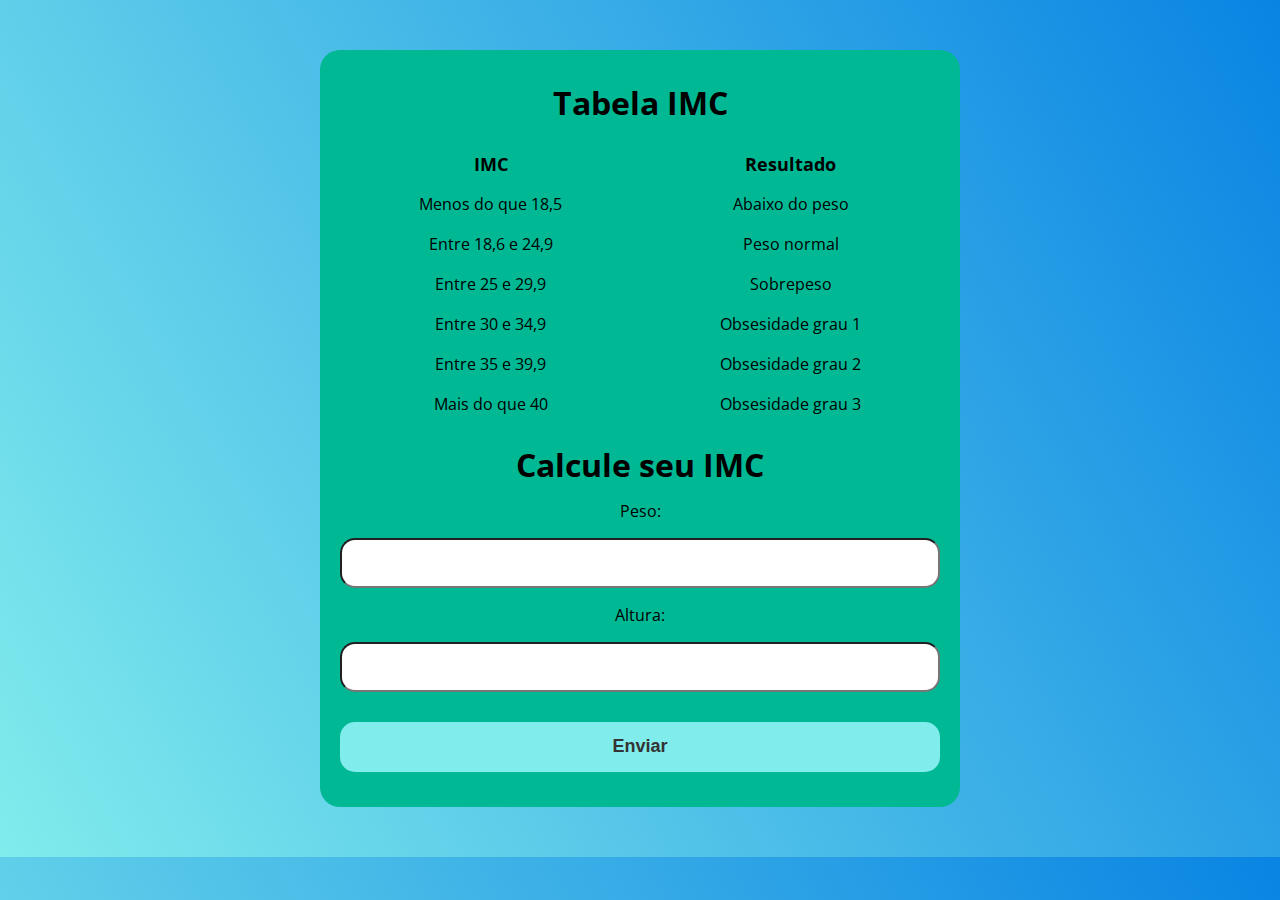
<file: index.html>
<!DOCTYPE html>
<html lang="pt-BR">
  <head>
    <meta charset="UTF-8" />
    <meta http-equiv="X-UA-Compatible" content="IE=edge" />
    <meta name="viewport" content="width=device-width, initial-scale=1.0" />
    <link rel="stylesheet" href="./assets/css/style.css" />
    <title>Tabela IMC</title>
  </head>
  <body>
    <section class="container">
      <h1>Tabela IMC</h1>
      <div class="dados">
        <div>
          <h2>IMC</h2>
          <p>Menos do que 18,5</p>
          <p>Entre 18,6 e 24,9</p>
          <p>Entre 25 e 29,9</p>
          <p>Entre 30 e 34,9</p>
          <p>Entre 35 e 39,9</p>
          <p>Mais do que 40</p>
        </div>
        <div>
          <h2>Resultado</h2>
          <p>Abaixo do peso</p>
          <p>Peso normal</p>
          <p>Sobrepeso</p>
          <p>Obsesidade grau 1</p>
          <p>Obsesidade grau 2</p>
          <p>Obsesidade grau 3</p>
        </div>
      </div>

      <h1>Calcule seu IMC</h1>
      <form action="#" id="formulario" method="post">
        <label for="peso">Peso:</label>
        <input type="text" id="peso" name="peso" />

        <label for="altura">Altura:</label>
        <input type="text" id="altura" name="altura" />

        <button type="submit">Enviar</button>
      </form>

      <div id="resultado"></div>
    </section>
    <script src="./assets/js/main.js"></script>
  </body>
</html>
</file>
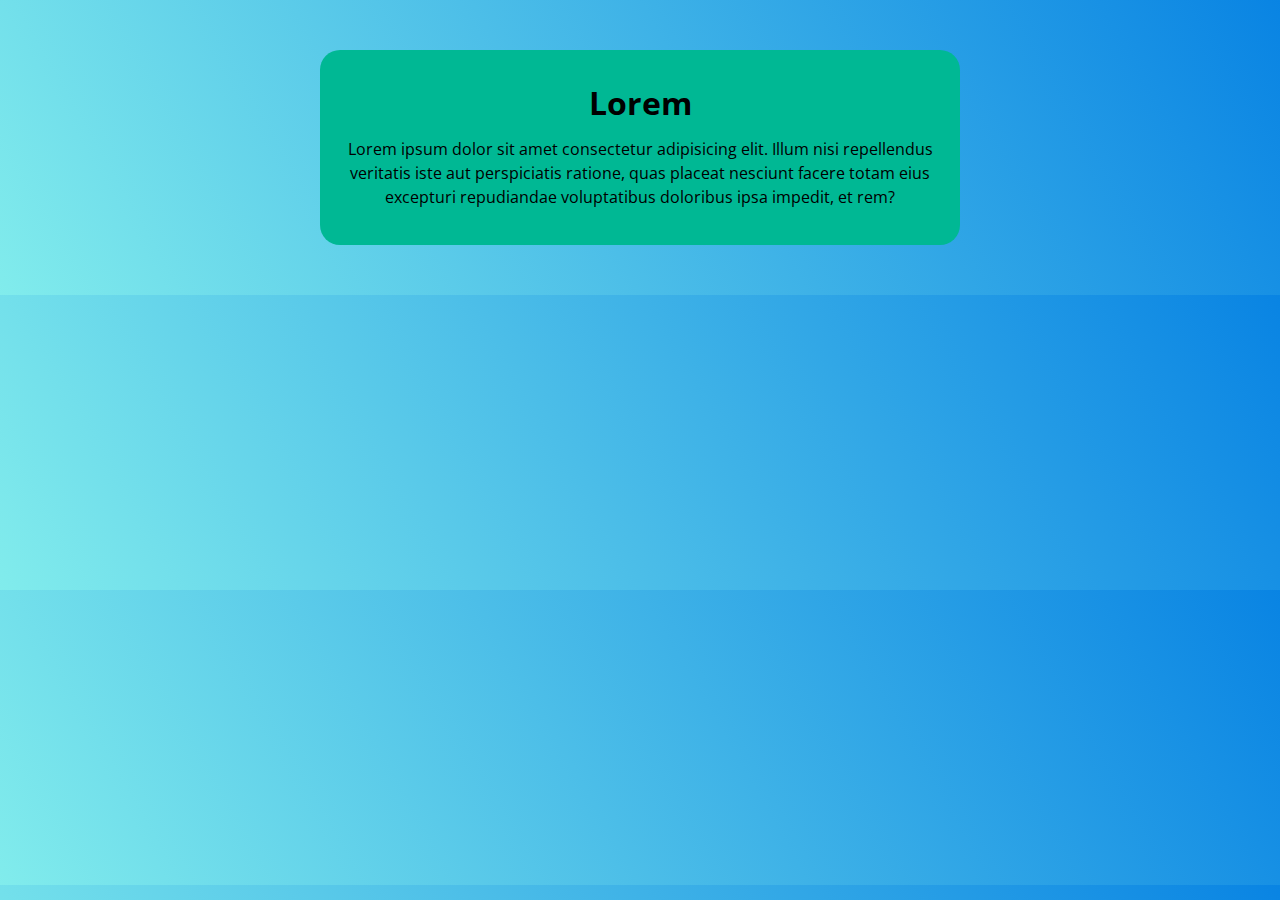
<file: indexModel.html>
<!DOCTYPE html>
<html lang="pt-BR">
  <head>
    <meta charset="UTF-8" />
    <meta http-equiv="X-UA-Compatible" content="IE=edge" />
    <meta name="viewport" content="width=device-width, initial-scale=1.0" />
    <link rel="stylesheet" href="./assets/css/style.css" />
    <title>Modelo</title>
  </head>
  <body>
    <section class="container">
      <h1>Lorem</h1>
      <p>
        Lorem ipsum dolor sit amet consectetur adipisicing elit. Illum nisi
        repellendus veritatis iste aut perspiciatis ratione, quas placeat
        nesciunt facere totam eius excepturi repudiandae voluptatibus doloribus
        ipsa impedit, et rem?
      </p>

      <!-- <form action="">
        <label for="input-teste-1">Label teste #1</label>
        <input type="text" id="input-teste-1" />

        <label for="input-teste-2">Label teste #2</label>
        <input type="password" id="input-teste-2" />

        <label for="input-teste-3">Label teste #3</label>
        <input type="email" id="input-teste-3" />

        <label for="input-teste-4">Label teste #4</label>
        <input type="number" id="input-teste-4" />
        <button>Enviar</button>
      </form> -->
    </section>
    <script src="./assets/js/main.js"></script>
  </body>
</html>
</file>
<file: assets/css/style.css>
@import url("https://fonts.googleapis.com/css2?family=Open+Sans:wght@400;700&display=swap");

* {
  box-sizing: border-box;
}

:root {
  --primary-color: #81ecec;
  --primary2-color: #0984e3;
  --primary3-color: #00b894;
  --primary4-color: #2ed573;
  --primary5-color: #e17055;
  --color-font: #333;
  --color-font2: #000;
  --borda-arredondada: 15px;
}

body {
  margin: 0;
  padding: 0;
  background: linear-gradient(
    60deg,
    var(--primary-color),
    var(--primary2-color)
  );
  font-family: "Open Sans", sans-serif;
  /* font-size: 1.3em; */
  line-height: 1.5em;
}

.container {
  max-width: 640px;
  margin: 50px auto;
  background: var(--primary3-color);
  padding: 20px;
  border-radius: 20px;
  text-align: center;
}

h2 {
  font-size: 18px;
}

.dados {
  display: grid;
  grid-template-columns: auto auto;
}

/* usando o display bloco em todos os objetos,cada 1 ficará em sua linha form input */
form input,
form label,
form button {
  display: block;
  width: 100%;
  margin-bottom: 15px;
}

form input {
  font-size: 24px;
  height: 50px;
  padding: 0 20px;
  border-radius: var(--borda-arredondada);
  text-align: center;
}

form input:focus,
form button:focus {
  outline: 2px solid var(--primary2-color);
}

form button {
  border: none;
  background: var(--primary-color);
  color: var(--color-font);
  font-size: 18px;
  height: 50px;
  border-radius: var(--borda-arredondada);
  font-weight: bold;
  cursor: pointer;
  margin-top: 30px;
  transition: all 400ms ease-in-out;
}

form button:hover {
  background: var(--primary2-color);
  color: var(--color-font2);
}

.paragrafo-resultado-ok {
  background: var(--primary4-color);
  padding: 10px 20px;
  border-radius: var(--borda-arredondada);
}

.dado-invalido {
  background: var(--primary5-color);
  padding: 10px 20px;
  border-radius: var(--borda-arredondada);
}
</file>
